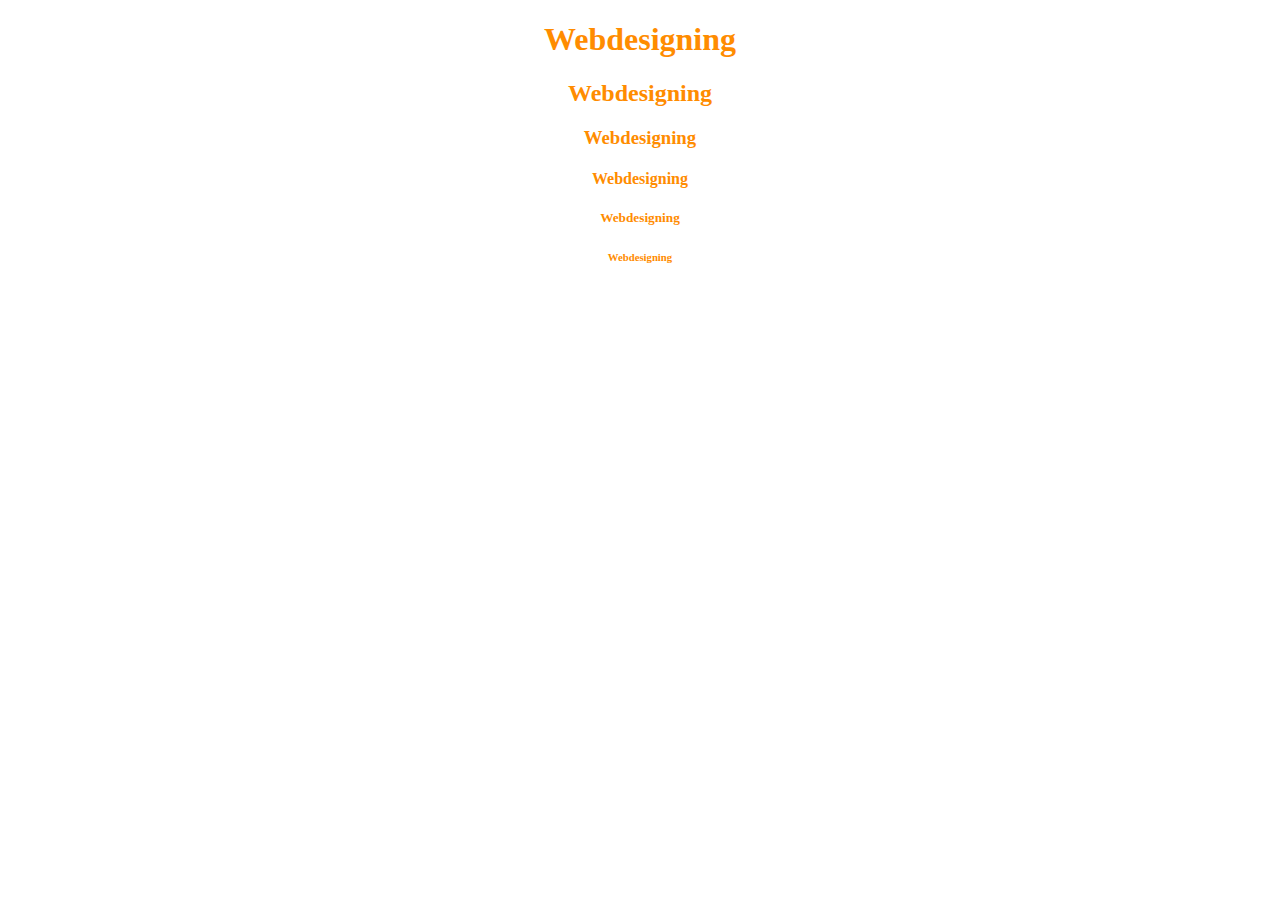
<file: index.html>
<!DOCTYPE html>
<html lang="en">
<head>
    <meta charset="UTF-8">
    <meta name="viewport" content="width=<device-width>, initial-scale=1.0">
    <title>Document</title>
    <!-- Exmaple of external style -->
    <link rel="stylesheet" href="style.css">
    <!-- Example of internal style -->
    <style> 
        /* h2,h3{
            color: pink;
        } */
        /* Example of ID selector */
        /* #Rakesh{
            color:red ;
        }

        .Amit{
            color: yellowgreen ;
        } */

        *{
            color: darkorange;
            text-align: center;
        }
    </style>
</head>
<body>
    <!-- Example of inline styleshit -->
    <h1>Webdesigning</h1>   
    <h2>Webdesigning</h2>
    <h3>Webdesigning</h3>
    <h4>Webdesigning</h4>
    <h5 >Webdesigning</h5>
    <h6 >Webdesigning</h6>
</body>
</html>
</file>
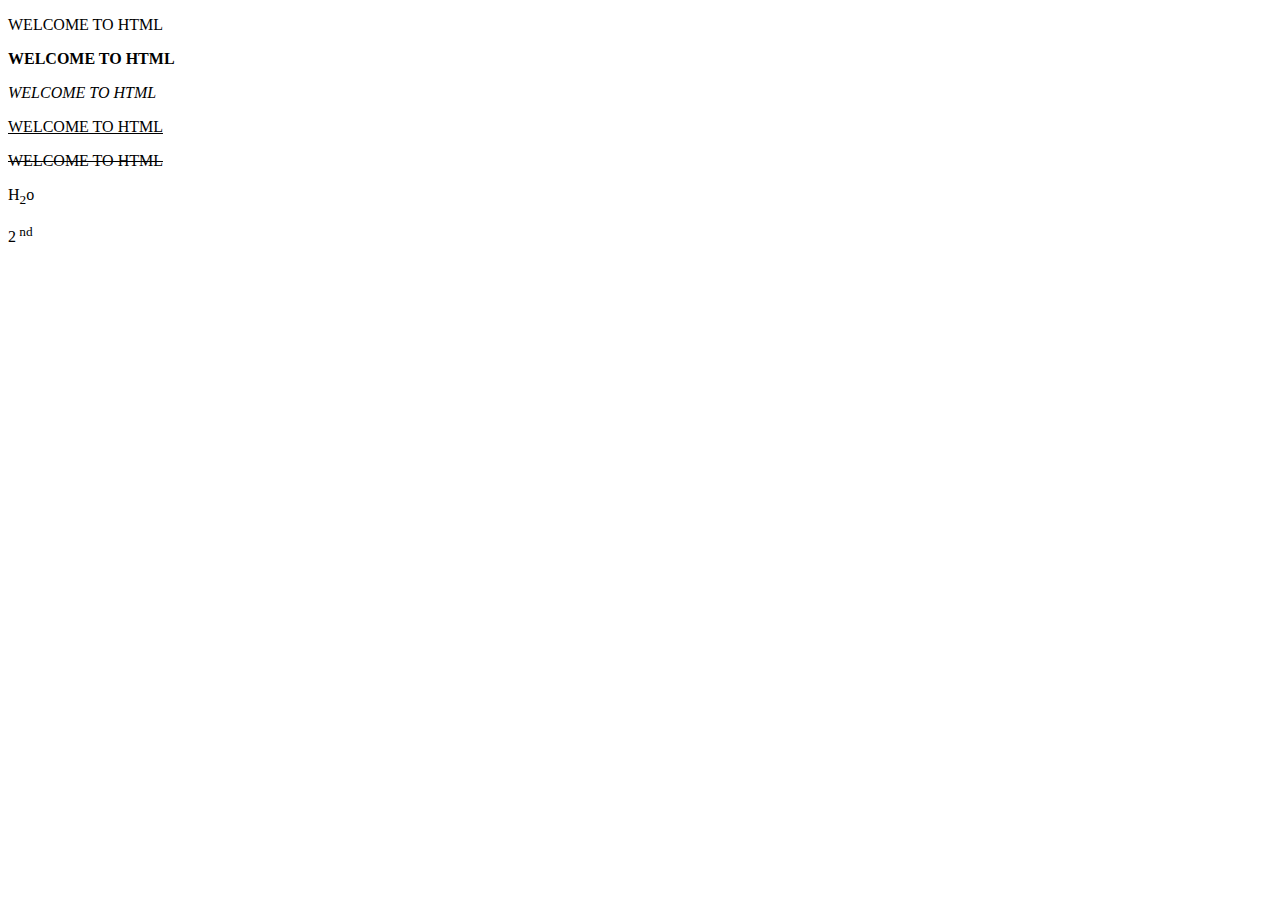
<file: FormattingTag.html>
<!DOCTYPE html>
<html lang="en">
<head>
    <meta charset="UTF-8">
    <meta name="viewport" content="width=device-width, initial-scale=1.0">
    <!-- Formatting <Tags:->
        <b></b>
        <I></I>
        <U></U>
        <sMALL></sMALL>
        <DEL></DEL>
        <INS></INS>
        <STRONG></STRONG>
        <SUB></SUB>
        <SUP></SUP>
        <PRE></PRE>
        <DFN></DFN>
        <CODE></CODE>
        <SAMP></SAMP>
        <BLOCKQUOTE></BLOCKQUOTE>
    </Tags:-> -->
    <title>Formatting Tag</title>
</head>
<body>
    <P> WELCOME TO HTML</P>
    <P> <b>WELCOME TO HTML</b></P>
    <P> <I>WELCOME TO HTML</I></P>
    <P> <U>WELCOME TO HTML</U></P>
    <P> <del>WELCOME TO HTML</DEL></P>
        <p> H<sub>2</sub>o</p>
        <p> 2<sup> nd</sup></p>
</body>
</html>
</file>
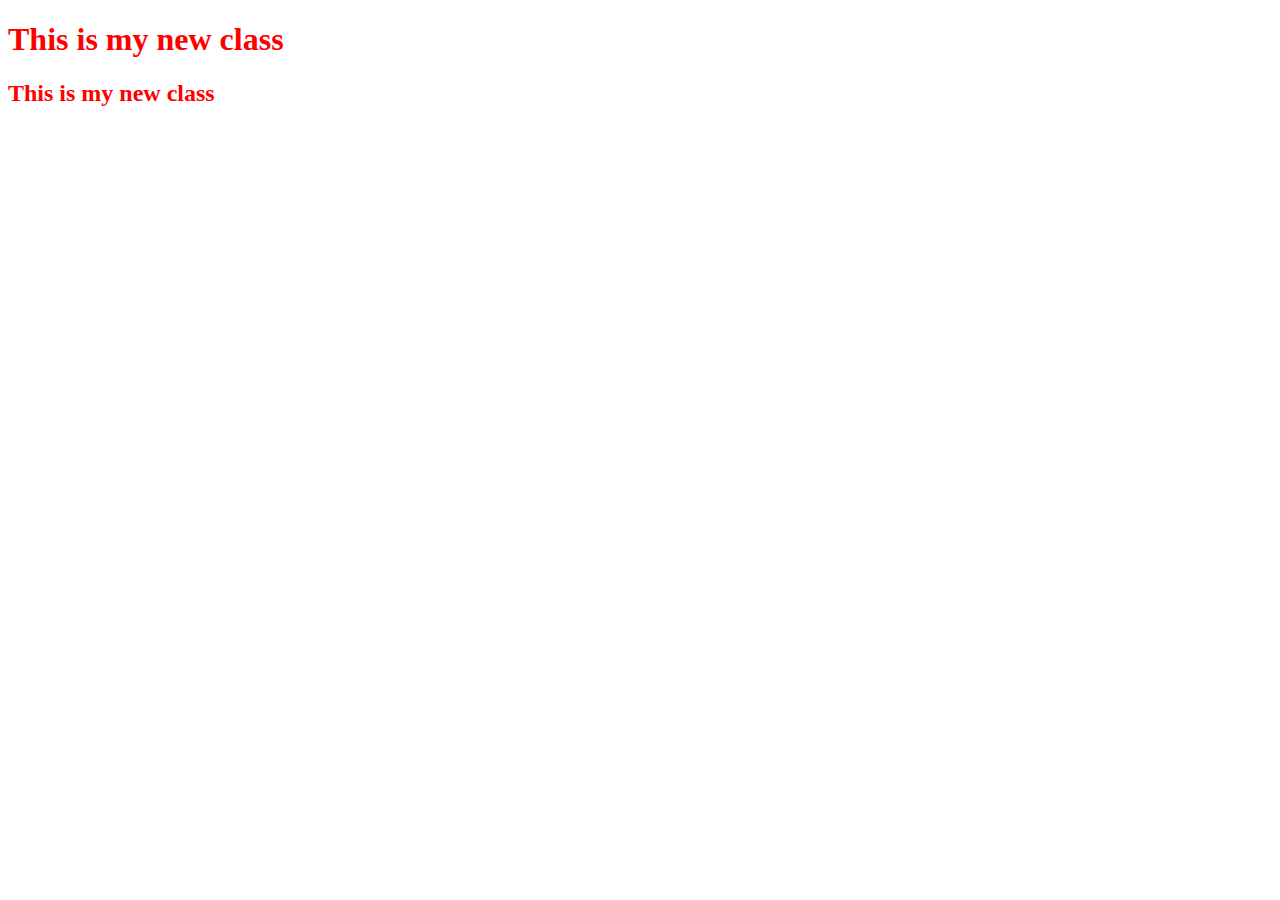
<file: ID_ClassDifference.html>
<!DOCTYPE html>
<html lang="en">
<head>
    <meta charset="UTF-8">
    <meta name="viewport" content="width=device-width, initial-scale=1.0">
    <title>ID and Class differnce</title>
    <style>
        #me{
            color: red;
        }
        /* #me2{
            font-size: 70px;
        }
        .me{
            color: red;
        }
        .me2{
            font-size: 70px;
        } */
    </style>
</head>
<body>
   <h1 id="me"> This is my new class</h1> 
   <h2 id="me"> This is my new class</h2>
</body>
</html>
</file>
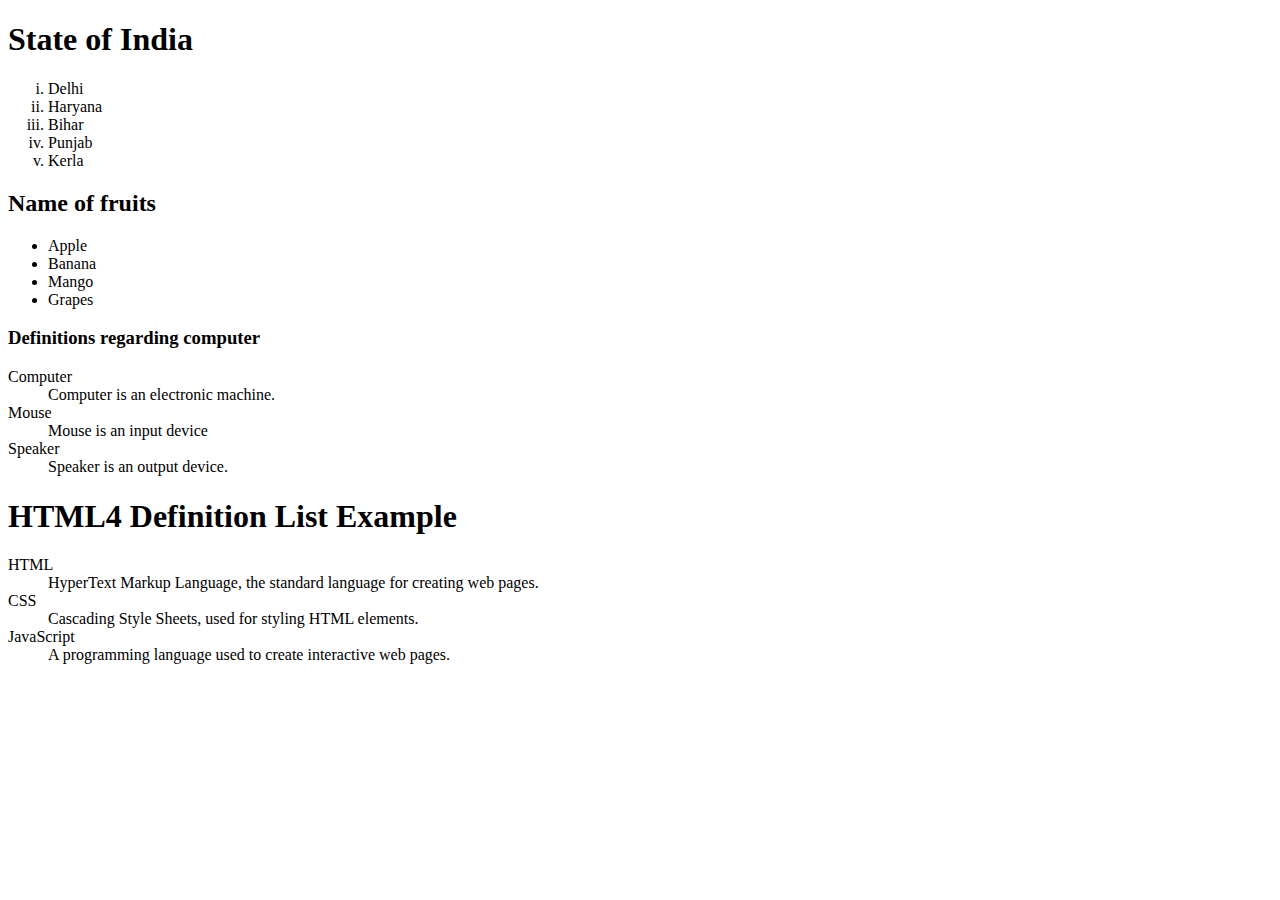
<file: ListHtml.html>
<!DOCTYPE html>
<html lang="en">
<head>
    <meta charset="UTF-8">
    <meta name="viewport" content="width=device-width, initial-scale=1.0">
    <title>Document</title>
</head>
<body>
    <!-- Ordered List -->
    <h1> State of India</h1>
  <!-- <ol style="list-style-type: upper-alpha;"> -->
    <!-- <ol style="list-style-type: lower-alpha;"> -->
    <ol style="list-style-type: lower-roman;">
    <li> Delhi</li>
    <li> Haryana</li>
    <li> Bihar</li>
    <li> Punjab</li>
    <li> Kerla</li>
    
  </ol>

  <!-- Unordered List  -->
  <h2>Name of fruits</h2> 
  <ul style="list-style-type:disc;">
    <li>Apple</li>
    <li>Banana</li>
    <li>Mango</li>
    <li>Grapes</li>
  </ul>
  <!-- Definition list -->
  <h3> Definitions regarding computer</h3>
  <dl>
    <dt>Computer</dt>
    <dd>Computer is an electronic machine.</dd>

    <dt>Mouse</dt>
    <dd>Mouse is an input device</dd>

    <dt>Speaker</dt>
    <dd>Speaker is an output device.</dd>
  </dl>
  <h1>HTML4 Definition List Example</h1>
    <dl>
        <dt>HTML</dt>
        <dd>HyperText Markup Language, the standard language for creating web pages.</dd>
        <dt>CSS</dt>
        <dd>Cascading Style Sheets, used for styling HTML elements.</dd>
        <dt>JavaScript</dt>
        <dd>A programming language used to create interactive web pages.</dd>
    </dl>
</body>
</html>
</file>
<file: style.css>
/* h4{
    color: blue;
} */
</file>
